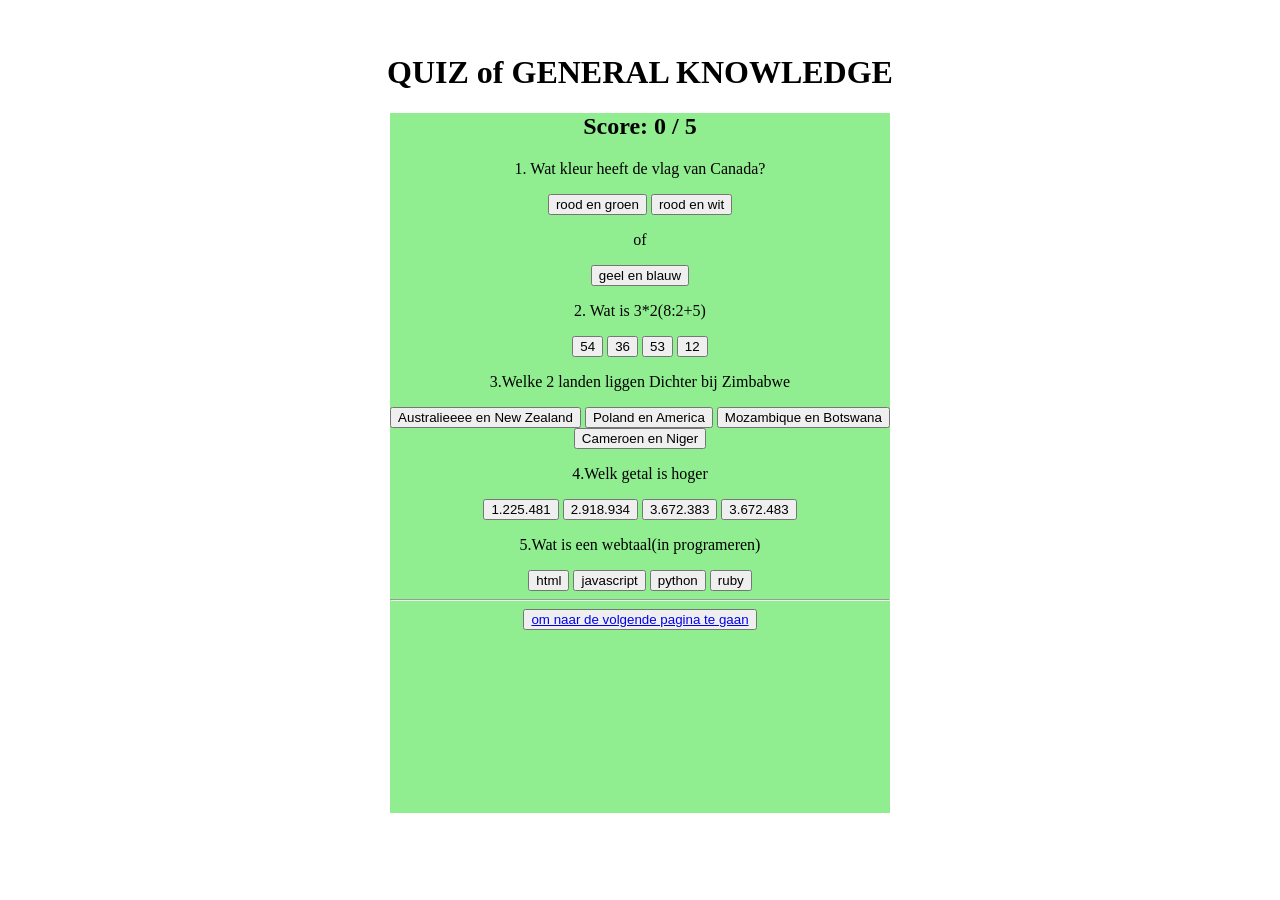
<file: index.html>
<!DOCTYPE html>
<html>
  <head>
    <title>Hello, World!</title>
    <link rel="stylesheet" href="styles.css" />
  </head>
  <body>
    <center>
      <h1>QUIZ of GENERAL KNOWLEDGE</h1>
      <div style="background-color: lightgreen; width: 500px; height: 700px;">
      
      <h2>Score: <span id="scoreDisplay">0</span> / 5</h2>

    
      <p>1. Wat kleur heeft de vlag van Canada?</p>
      <button class="q1-btn" onclick="checkAnswer(this, false)">rood en groen</button>
      <button class="q1-btn" onclick="checkAnswer(this, true)">rood en wit</button>
      <br><p>of</p>
      <button class="q1-btn" onclick="checkAnswer(this, false)">geel en blauw</button>
      
      <p>2. Wat is 3*2(8:2+5)</p>
      <button class="q2-btn" onclick="checkAnswer(this, true)">54</button>
      <button class="q2-btn" onclick="checkAnswer(this, false)">36</button>
      <button class="q2-btn" onclick="checkAnswer(this, false)">53</button>
      <button class="q2-btn" onclick="checkAnswer(this, false)">12</button>

     <p>3.Welke 2 landen liggen Dichter bij Zimbabwe</p>
     <button class="q3-btn" onclick="checkAnswer(this, false)">Australieeee en New Zealand</button>
     <button class="q3-btn" onclick="checkAnswer(this, false)">Poland en America</button>
     <button class="q3-btn" onclick="checkAnswer(this, true)" >Mozambique en Botswana</button>
     <button class="q3-btn" onclick="checkAnswer(this, false)">Cameroen en Niger</button>
    
    <p>4.Welk getal is hoger</p>
    <button class="q4-btn" onclick="checkAnswer(this, false)">1.225.481</button>
    <button class="q4-btn" onclick="checkAnswer(this, false)">2.918.934</button>
    <button class="q4-btn" onclick="checkAnswer(this, false)">3.672.383</button>
    <button class="q4-btn" onclick="checkAnswer(this, true)">3.672.483</button>
    <p>5.Wat is een webtaal(in programeren)</p>
    <button class="q5-btn" onclick="checkAnswer(this, true)">html</button>
    <button class="q5-btn" onclick="checkAnswer(this, false)">javascript</button>
    <button class="q5-btn" onclick="checkAnswer(this, false)">python</button>
    <button class="q5-btn" onclick="checkAnswer(this, false)">ruby</button>
 
<br>
<hr>
<button><a href="page1.html">om naar de volgende pagina te gaan</a></button>
    </center>


    <script>
      let score = 0;

      function checkAnswer(button, isCorrect) {
        // Bepaal de klasse van de knop om te zien bij welke vraag deze hoort
        const btnClass = button.className;
        
        // Zoek alle knoppen van dezelfde vraag
        const siblingButtons = document.getElementsByClassName(btnClass);

        if (isCorrect) {
          score++;
          document.getElementById('scoreDisplay').textContent = score;
          button.style.backgroundColor = '#2ecc71'; // Groen
          button.style.color = 'purple';
          alert('Correct!');
        } else {
          button.style.backgroundColor = '#e74c3c'; // Rood
          button.style.color = 'purple';
          alert('Incorrect');
        }

        // Schakel alle knoppen van deze specifieke vraag uit
        for (let btn of siblingButtons) {
          btn.disabled = true;
        }
      }
    </script>
  </body>
</html>
</file>
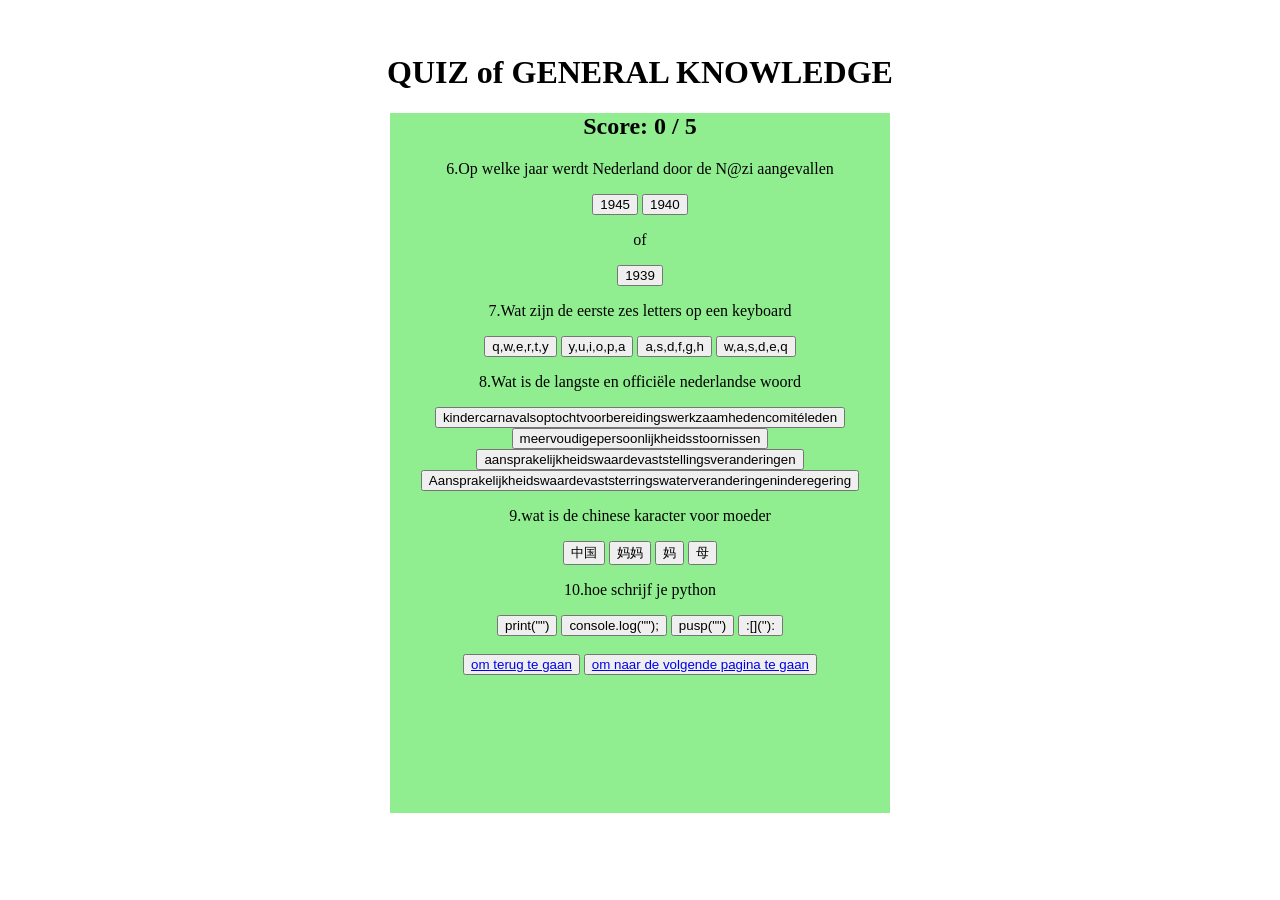
<file: page1.html>
<!DOCTYPE html>
<html>
  <head>
    <title>Hello, World!</title>
    <link rel="stylesheet" href="styles.css" />
  </head>
  <body>
    <center>
      <h1>QUIZ of GENERAL KNOWLEDGE</h1>
      
      <div style="background-color: lightgreen; width: 500px; height: 700px;">
      <h2>Score: <span id="scoreDisplay">0</span> / 5</h2>

    
      <p>6.Op welke jaar werdt Nederland door de N@zi aangevallen</p>
      <button class="q1-btn" onclick="checkAnswer(this, false)">1945</button>
      <button class="q1-btn" onclick="checkAnswer(this, true)">1940</button>
      <br><p>of</p>
      <button class="q1-btn" onclick="checkAnswer(this, false)">1939</button>
      
      <p>7.Wat zijn de eerste zes letters op een keyboard</p>
      <button class="q2-btn" onclick="checkAnswer(this, true)">q,w,e,r,t,y</button>
      <button class="q2-btn" onclick="checkAnswer(this, false)">y,u,i,o,p,a</button>
      <button class="q2-btn" onclick="checkAnswer(this, false)">a,s,d,f,g,h</button>
      <button class="q2-btn" onclick="checkAnswer(this, false)">w,a,s,d,e,q</button>

     <p>8.Wat is de langste en officiële nederlandse woord</p>
     <button class="q3-btn" onclick="checkAnswer(this, false)">kindercarnavalsoptochtvoorbereidingswerkzaamhedencomitéleden</button>
     <button class="q3-btn" onclick="checkAnswer(this, false)">meervoudigepersoonlijkheidsstoornissen</button>
     <button class="q3-btn" onclick="checkAnswer(this, true)" >aansprakelijkheidswaardevaststellingsveranderingen</button>
     <button class="q3-btn" onclick="checkAnswer(this, false)">Aansprakelijkheidswaardevaststerringswaterveranderingeninderegering</button>
    
    <p>9.wat is de chinese karacter voor moeder</p>
    <button class="q4-btn" onclick="checkAnswer(this, false)">中国 </button>
    <button class="q4-btn" onclick="checkAnswer(this, false)">妈妈</button>
    <button class="q4-btn" onclick="checkAnswer(this, false)">妈</button>
    <button class="q4-btn" onclick="checkAnswer(this, true)">母 </button>
    <p>10.hoe schrijf je python</p>
    <button class="q5-btn" onclick="checkAnswer(this, true)">print("")</button>
    <button class="q5-btn" onclick="checkAnswer(this, false)">console.log("");</button>
    <button class="q5-btn" onclick="checkAnswer(this, false)">pusp("")</button>
    <button class="q5-btn" onclick="checkAnswer(this, false)">:[](''):</button>
   
   <br>
   <br>
   <button><a href="index.html">om terug te gaan</a></button>
        <button><a href="page2.html">om naar de volgende pagina te gaan</a></button>



    <script>
      let score = 0;

      function checkAnswer(button, isCorrect) {
        // Bepaal de klasse van de knop om te zien bij welke vraag deze hoort
        const btnClass = button.className;
        
        // Zoek alle knoppen van dezelfde vraag
        const siblingButtons = document.getElementsByClassName(btnClass);

        if (isCorrect) {
          score++;
          document.getElementById('scoreDisplay').textContent = score;
          button.style.backgroundColor = '#2ecc71'; // Groen
          button.style.color = 'purple';
          alert('Correct!');
        } else {
          button.style.backgroundColor = '#e74c3c'; // Rood
          button.style.color = 'purple';
          alert('Incorrect');
        }

        // Schakel alle knoppen van deze specifieke vraag uit
        for (let btn of siblingButtons) {
          btn.disabled = true;
        }
      }
    </script>
  </body>
</html>
</file>
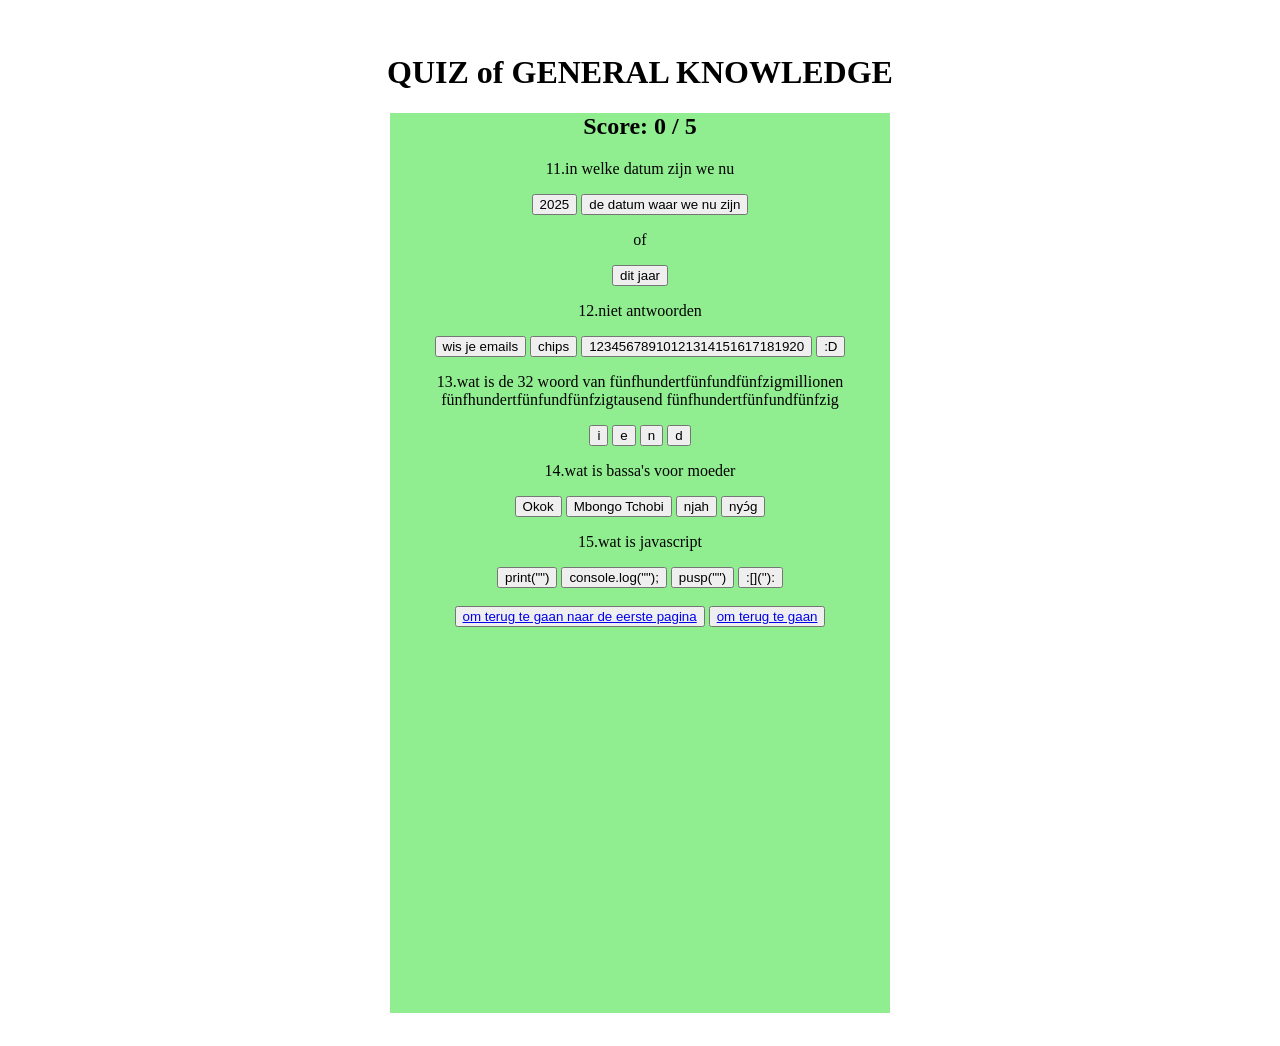
<file: page2.html>
<!DOCTYPE html>
<html>
  <head>
    <title>Hello, World!</title>
    <link rel="stylesheet" href="styles.css" />
  </head>
  <body>
    <center>
      <h1>QUIZ of GENERAL KNOWLEDGE</h1>
      
      <div style="background-color: lightgreen; width: 500px; height: 900px;">
      <h2>Score: <span id="scoreDisplay">0</span> / 5</h2>

    
      <p>11.in welke datum zijn we nu</p>
      <button class="q1-btn" onclick="checkAnswer(this, false)">2025</button>
      <button class="q1-btn" onclick="checkAnswer(this, true)">de datum waar we nu zijn</button>
      <br><p>of</p>
      <button class="q1-btn" onclick="checkAnswer(this, false)">dit jaar</button>
      
      <p>12.niet antwoorden</p>
      <button class="q2-btn" onclick="checkAnswer(this, true)">wis je emails</button>
      <button class="q2-btn" onclick="checkAnswer(this, true)">chips</button>
      <button class="q2-btn" onclick="checkAnswer(this, true)">12345678910121314151617181920</button>
      <button class="q2-btn" onclick="checkAnswer(this, true)">:D</button>

     <p>13.wat is de 32 woord van fünfhundertfünfundfünfzigmillionen fünfhundertfünfundfünfzigtausend fünfhundertfünfundfünfzig</p>
     <button class="q3-btn" onclick="checkAnswer(this, false)">i</button>
     <button class="q3-btn" onclick="checkAnswer(this, false)">e</button>
     <button class="q3-btn" onclick="checkAnswer(this, true)" >n</button>
     <button class="q3-btn" onclick="checkAnswer(this, false)">d</button>
    
    <p>14.wat is bassa's voor moeder</p>
    <button class="q4-btn" onclick="checkAnswer(this, false)">Okok</button>
    <button class="q4-btn" onclick="checkAnswer(this, false)">Mbongo Tchobi</button>
    <button class="q4-btn" onclick="checkAnswer(this, false)">njah</button>
    <button class="q4-btn" onclick="checkAnswer(this, true)">nyɔ́g</button>
    <p>15.wat is javascript</p>
    <button class="q5-btn" onclick="checkAnswer(this, false)">print("")</button>
    <button class="q5-btn" onclick="checkAnswer(this, true)">console.log("");</button>
    <button class="q5-btn" onclick="checkAnswer(this, false)">pusp("")</button>
    <button class="q5-btn" onclick="checkAnswer(this, false)">:[](''):</button>
   
   <br>
   <br>
   <button><a href="index.html">om terug te gaan naar de eerste pagina</a></button>
          <button><a href="page1.html">om terug te gaan </a></button>



    <script>
      let score = 0;

      function checkAnswer(button, isCorrect) {
        // Bepaal de klasse van de knop om te zien bij welke vraag deze hoort
        const btnClass = button.className;
        
        // Zoek alle knoppen van dezelfde vraag
        const siblingButtons = document.getElementsByClassName(btnClass);

        if (isCorrect) {
          score++;
          document.getElementById('scoreDisplay').textContent = score;
          button.style.backgroundColor = '#2ecc71'; // Groen
          button.style.color = 'purple';
          alert('Correct!');
        } else {
          button.style.backgroundColor = '#e74c3c'; // Rood
          button.style.color = 'purple';
          alert('Incorrect');
        }

        // Schakel alle knoppen van deze specifieke vraag uit
        for (let btn of siblingButtons) {
          btn.disabled = true;
        }
      }
    </script>
  </body>
</html>
</file>
<file: styles.css>
body{
  padding: 25px;
}
.title {
	color: #5C6AC4;
}
</file>
